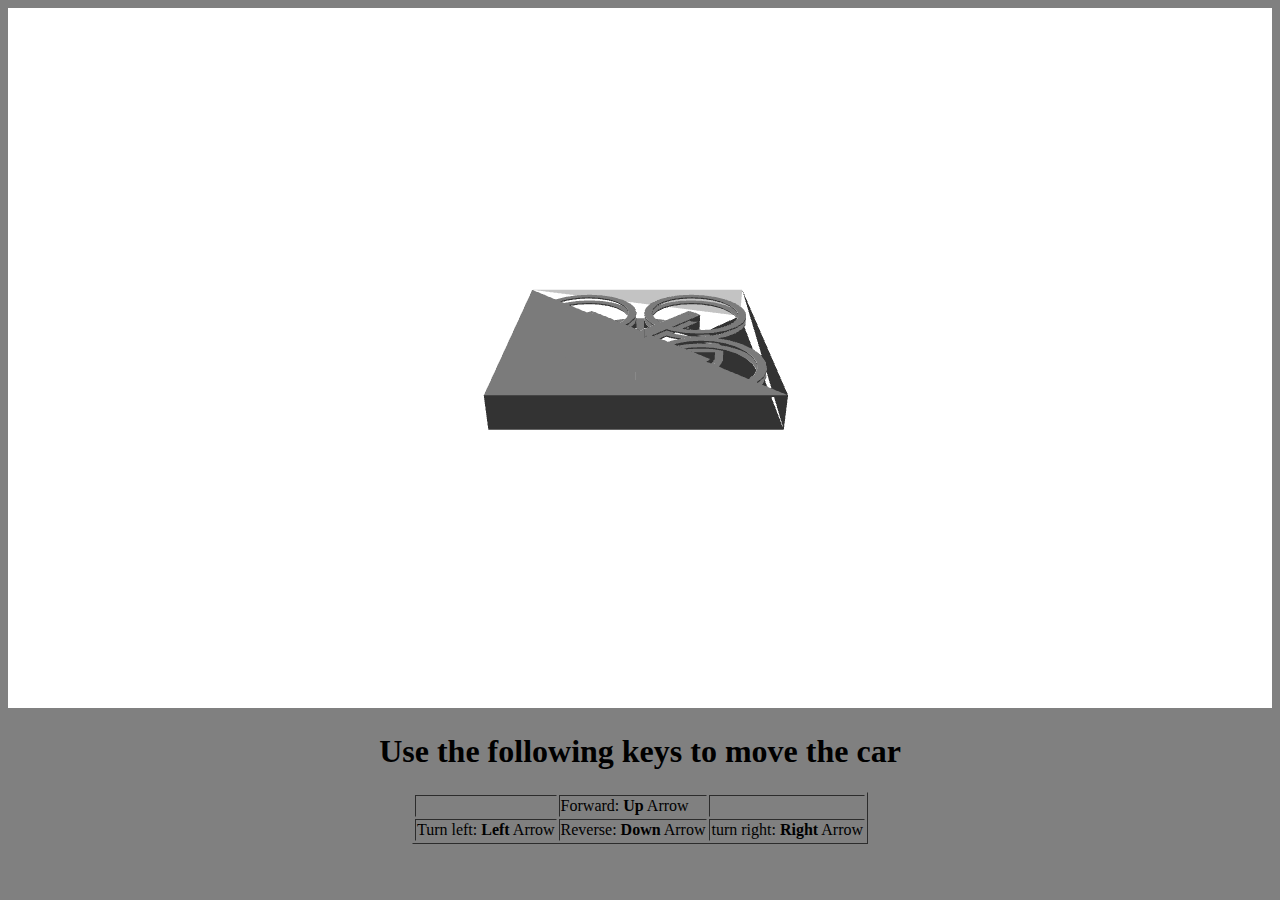
<file: index.html>
<!doctype html>
<html>
	<head>
		<title>Funny drone</title>
        <script src="lib/drone.js"></script>
        <script src="lib/terrain.js"></script>
        <script src="lib/texture.js"></script>
        <script src="lib/webgl-obj-loader.min.js"></script>
        <script src="lib/quaternion.min.js"></script>
		<script src="lib/utils.js"></script>
		<script src="lib/app.js"></script>
	</head>
	
	<body style="background-color: grey;" onLoad="main();">
		<canvas id="my-canvas" width='800' height='450' style="background-color: white;">
			Your browser doesn't support the Canvas Element!
		</canvas>
		<center>
			<h1>Use the following keys to move the car</h1>
			<table border="1">
			  <tr>
				<td>&nbsp;</td>
				<td>Forward: <B>Up</B> Arrow</td>
				<td>&nbsp;</td>
			  </tr>
			  <tr>
				<td>Turn left: <B>Left</B> Arrow</td>
				<td>Reverse: <B>Down</B> Arrow</td>
				<td>turn right: <B>Right</B> Arrow</td>
			  </tr>
			<table/>
		</center>
	</body>

</html>
</file>
